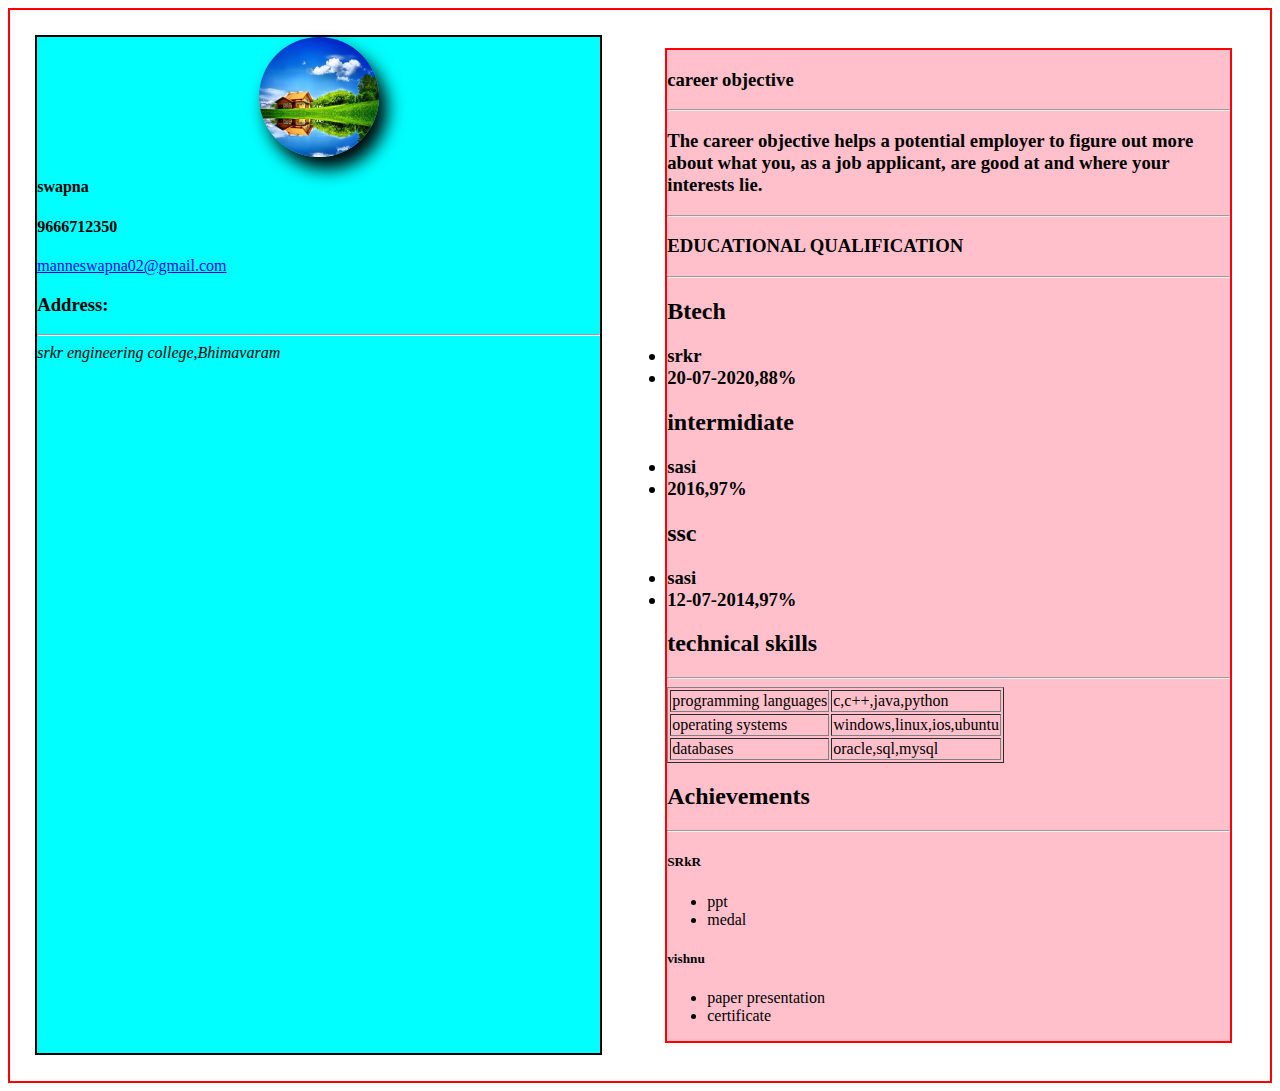
<file: index.html>
<!DOCTYPE html>
<html>
  <head>
    <meta charset="utf-8">
    <title>resume</title>
    <meta name="viewport" content="width=device-width,initial-scale=1">
      <link rel="stylesheet" href="style.css">
  </head>
  <body>
    <div class="parent">
      <div class="child1">
          <!--  <img src="scenary.jpg" alt="profile"></img><br><br>
        <b>name:swapna</b><br>
        <b>rollno:160105098</b><br>
        <a href="mailto:manneswapna02@gmail.com">manneswapna02@gmail.com</a><br><br>

        <h2>address:</h2>
        <hr>
        <p>srkr college,bhimavaram</p>-->


      </div>
      <div class="child2">
      <!--<h3>career objective</h3><hr>-->
       </div>
    </div>
   <script type="text/javascript" src="main.js"></script>

  </body>
</html>
</file>
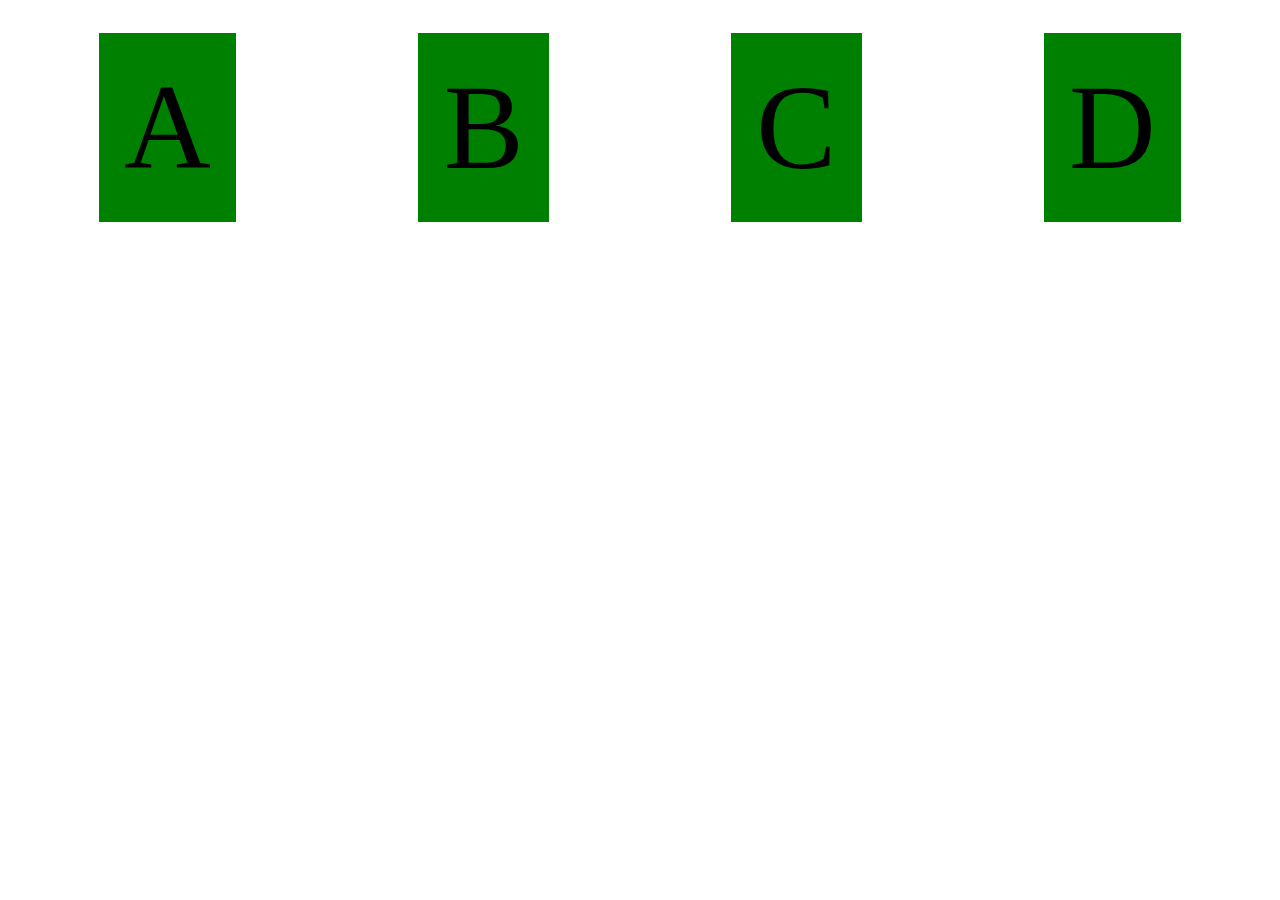
<file: flex.html>
<!DOCTYPE html>
<html lang="en" dir="ltr">
  <head>
    <meta charset="utf-8">
    <title>swapna</title>
    <meta name="viewport" content="width=device-width,initial-scale=1">
      <style>
       .flex{
         display:flex;
         flex-direction:row;
         justify-content:space-around;
         flex-wrap:wrap;
       }
        .flex div{
           background-color: green;
           font-size:120px;
           margin:2%;
           padding:2%;
        }
      </style>
  </head>
  <body>
    <div class="flex">
      <div>A</div>
      <div>B</div>
      <div>C</div>
      <div>D</div>

    </div>




  </body>
</html>
</file>
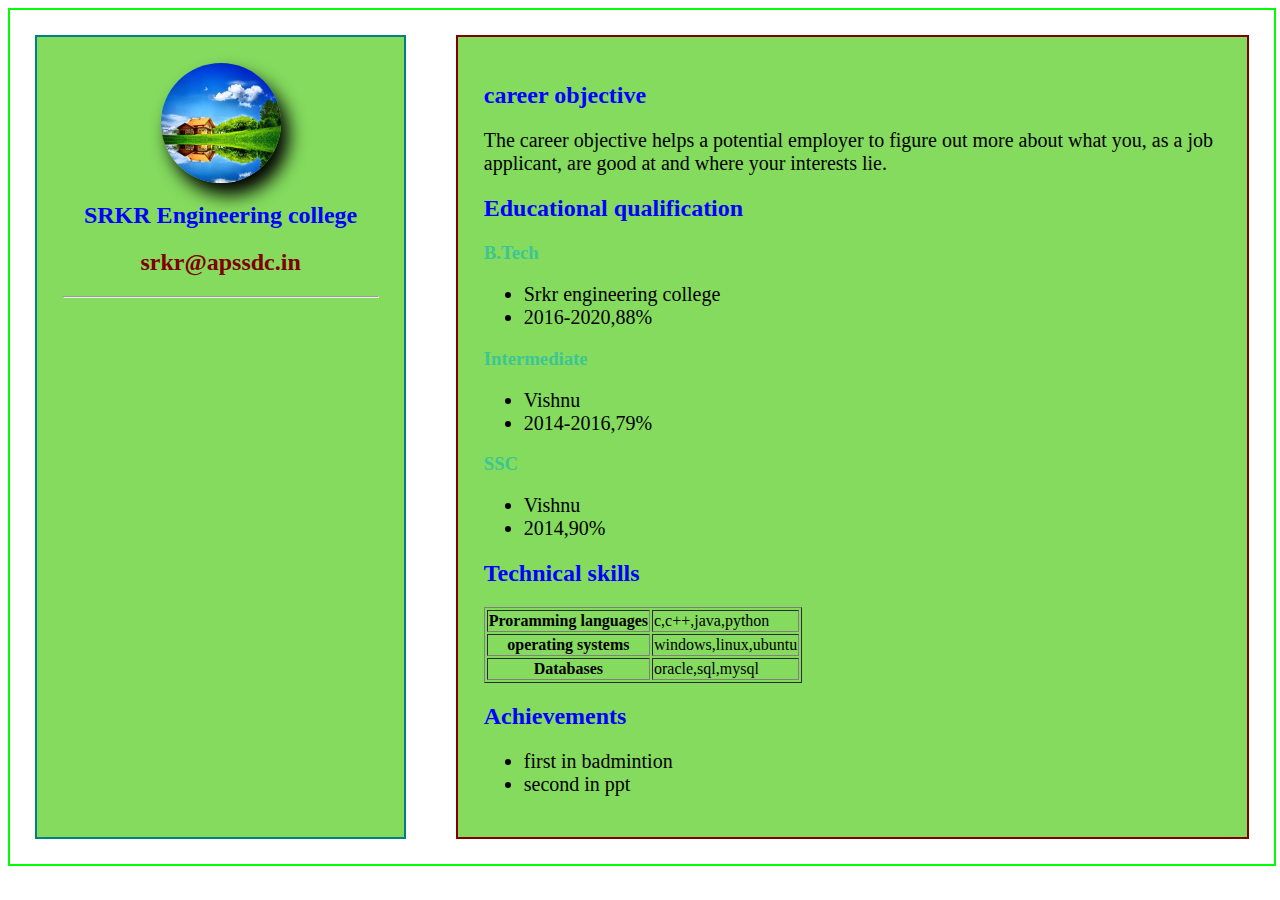
<file: resume.html>
<!DOCTYPE html>
<html lang="en" dir="ltr">
  <head>
    <meta charset="utf-8">
      <link rel="stylesheet" href="resume.css">
    <title>

    </title>
  </head>
  <body>
    <div class="parent">
      <div class="left">
      <img src="scenary.jpg">
    <h2  style="color:blue">SRKR Engineering college</h2>
    <h2  style="color:maroon">srkr@apssdc.in</h2>
    <hr>
   </div>
      <div class="right">
      <h2 id="co">career objective</h2>
      <p id="para">The career objective helps a potential employer to figure out more about what you, as a job applicant, are good at and where your interests lie.</p>
      <h2 id="co">Educational qualification</h2>
      <h3 style="color:#3EC594">B.Tech</h3>
      <ul>
        <li>Srkr engineering college</li>
        <li>2016-2020,88%</li>
      </ul>
      <h3 style="color:#3EC594">Intermediate</h3>
      <ul>
        <li>Vishnu</li>
        <li>2014-2016,79%</li>
      </ul>
      <h3 style="color:#3EC594">SSC</h3>
      <ul>
        <li>Vishnu</li>
        <li>2014,90%</li>
      </ul>
      <h2 id="co">Technical skills</h2>
      <table border=1>
      <tr>
        <th>Proramming languages</th>
        <td>c,c++,java,python</td>
      </tr>
      <tr>
        <th>operating systems</th>
        <td>windows,linux,ubuntu</td>
      </tr>
      <tr>
        <th>Databases</th>
        <td>oracle,sql,mysql</td>
      </tr>
       </table>
    <h2 id="co">Achievements</h2>
    <ul>
      <li>first in badmintion</li>
      <li>second in ppt</li>
    </ul>



      </div>
    </div>
  </body>
</html>
</file>
<file: style.css>
.parent{
border:2px solid red;
}
.parent{
  flex-direction:row;
  display:flex;

}
  .child1{

  border: 2px solid black;
  margin: 2%;
  width:50%;
  text-align:left;
  background-color:aqua;


}
.child2{

  border:2px solid red;
  margin: 3%;
  width:50%;
  background-color:pink;


}
img{
  width: 120px;
  height:120px;
  display: block;
  margin-left:auto;
  margin-right:auto;
  box-shadow:8px 12px 18px black;
  border-radius: 50%;
}
a{
  word-wrap: break-word;
}


@media only screen and (min-width:320px) and (max-width:480px){
  .parent{
  border:2px solid red;
  }
  .parent{

    display:flex;
    flex-direction:row;

  }
    .child1{
    border: 2px solid black;
    margin: 3%;
    background-color:#DCEEEC;
    width:50%;
    font-size:30px;
    text-align:left;
  }
  .child2{
    border:2px solid red;
    margin: 3%;
    background-color:#DCEEEC;
    width:50%;
    text-align: center;

  }
  img{
    width: 50%;
    margin: 4%;
    border-radius: 50%;
    display: block;
    margin-left:auto;
    margin-right:auto;
    box-shadow:8px 12px 18px black;
  }
  a{
    word-wrap:break-word;
  }

}

@media only screen and (min-width:481px) and (max-width:760px){
  .parent{
  border:2px solid red;
  }
  .parent{

    display:flex;
    flex-direction:row;

  }
    .child1{
    border: 2px solid black;
    margin: 3%;
    background-color:skyblue;
    width:50%;
    font-size:30px;
    text-align:left;
  }
  .child2{
    border:2px solid red;
    margin: 3%;
    background-color:skyblue;
    width:50%;
    text-align: center;

  }
  img{
    width: 50%;
    margin: 4%;
    border-radius: 50%;
    display: block;
    margin-left:auto;
    margin-right:auto;
    box-shadow:8px 12px 18px black;
  }
  a{
    word-wrap:break-word;
  }
}
  @media only screen and (min-width:761px) and (max-width:1024px){
    .parent{
    border:2px solid red;
    }
    .parent{
      flex-direction:row;
      display:flex;

    }
      .child1{

      border: 2px solid black;
      margin: 2%;
      width:50%;
      text-align:left;
      background-color:green;


    }
    .child2{

      border:2px solid red;
      margin: 3%;
      width:50%;
      background-color:green;


    }
    img{
      width: 120px;
      height:120px;
      display: block;
      margin-left:auto;
      margin-right:auto;
      box-shadow:8px 12px 18px black;
      border-radius: 50%;
    }
    a{
      word-wrap: break-word;
    }
  }
</file>
<file: resume.css>
.parent
{
  display:flex;
  width:100%;
  border:2px solid lime;
}
.left
{
  border:2px solid teal;
  width:30%;
  padding:2%;
  margin:2%;
  text-align: center;
  background-color: #84DB5E;
}
.right
{
  border:2px solid maroon;
  width:70%;
  padding:2%;
  margin:2%;
  background-color: #84DB5E;
}
img
{
  width: 120px;
  height:120px;
  display: block;
  margin-left:auto;
  margin-right:auto;
  box-shadow:8px 12px 18px black;
  border-radius: 50%;
}
hr{
  background-color: red;
}
#co
{
  color:blue;

}
#para
{
  font-size: 20px;

}
li
{
  font-size: 20px;

}
</file>
